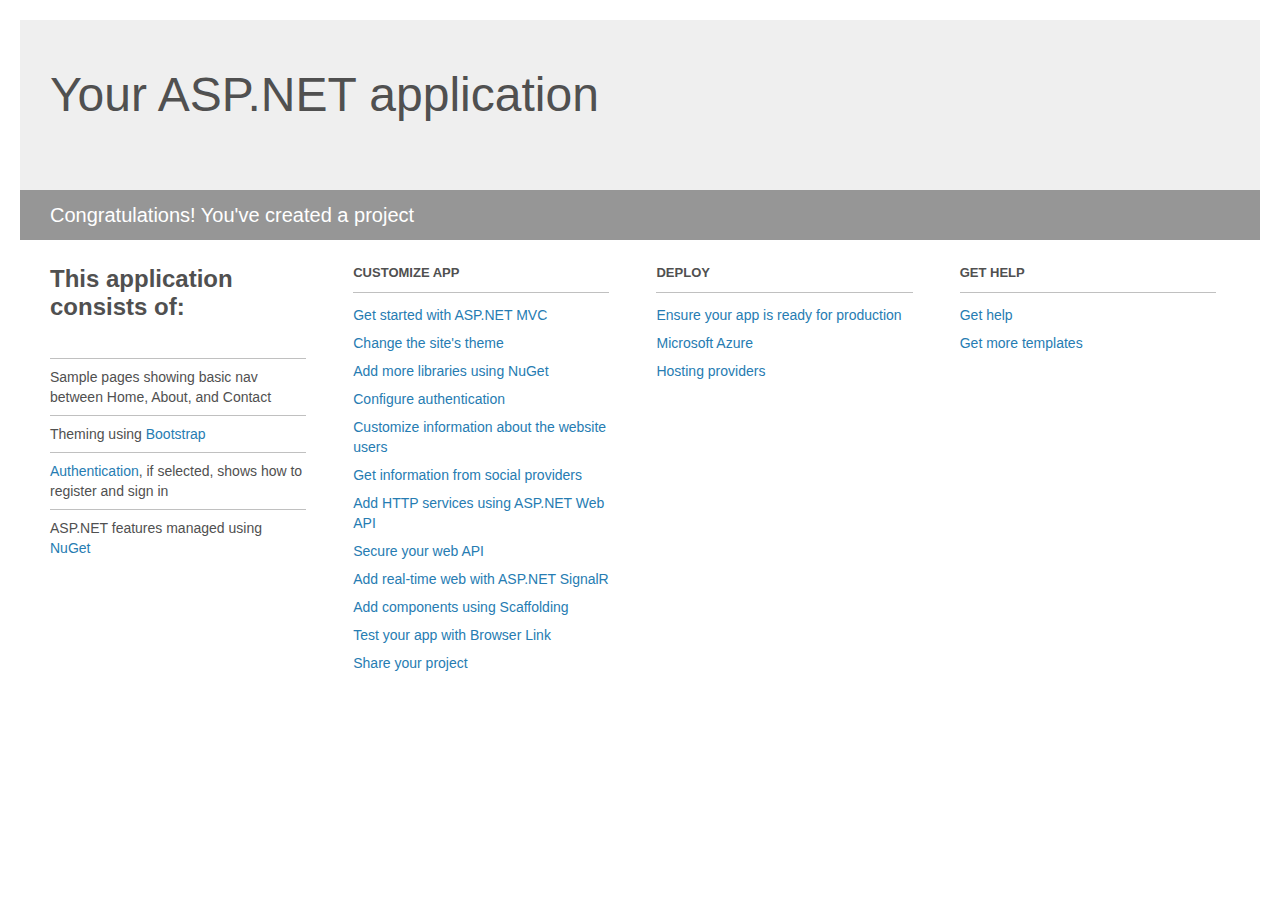
<file: Thesis-Project-Management/Project_Readme.html>
﻿<!DOCTYPE html>
<html lang="en">
<head>
    <meta charset="utf-8" />
    <title>Your ASP.NET application</title>
    <style>
        body {
            background: #fff;
            color: #505050;
            font: 14px 'Segoe UI', tahoma, arial, helvetica, sans-serif;
            margin: 20px;
            padding: 0;
        }

        #header {
            background: #efefef;
            padding: 0;
        }

        h1 {
            font-size: 48px;
            font-weight: normal;
            margin: 0;
            padding: 0 30px;
            line-height: 150px;
        }

        p {
            font-size: 20px;
            color: #fff;
            background: #969696;
            padding: 0 30px;
            line-height: 50px;
        }

        #main {
            padding: 5px 30px;
        }

        .section {
            width: 21.7%;
            float: left;
            margin: 0 0 0 4%;
        }

            .section h2 {
                font-size: 13px;
                text-transform: uppercase;
                margin: 0;
                border-bottom: 1px solid silver;
                padding-bottom: 12px;
                margin-bottom: 8px;
            }

            .section.first {
                margin-left: 0;
            }

                .section.first h2 {
                    font-size: 24px;
                    text-transform: none;
                    margin-bottom: 25px;
                    border: none;
                }

                .section.first li {
                    border-top: 1px solid silver;
                    padding: 8px 0;
                }

            .section.last {
                margin-right: 0;
            }

        ul {
            list-style: none;
            padding: 0;
            margin: 0;
            line-height: 20px;
        }

        li {
            padding: 4px 0;
        }

        a {
            color: #267cb2;
            text-decoration: none;
        }

            a:hover {
                text-decoration: underline;
            }
    </style>
</head>
<body>

    <div id="header">
        <h1>Your ASP.NET application</h1>
        <p>Congratulations! You've created a project</p>
    </div>

    <div id="main">
        <div class="section first">
            <h2>This application consists of:</h2>
            <ul>
                <li>Sample pages showing basic nav between Home, About, and Contact</li>
                <li>Theming using <a href="http://go.microsoft.com/fwlink/?LinkID=615519">Bootstrap</a></li>
                <li><a href="http://go.microsoft.com/fwlink/?LinkID=615520">Authentication</a>, if selected, shows how to register and sign in</li>
                <li>ASP.NET features managed using <a href="http://go.microsoft.com/fwlink/?LinkID=320756">NuGet</a></li>
            </ul>
        </div>

        <div class="section">
            <h2>Customize app</h2>
            <ul>
                <li><a href="http://go.microsoft.com/fwlink/?LinkID=615541">Get started with ASP.NET MVC</a></li>
                <li><a href="http://go.microsoft.com/fwlink/?LinkID=615523">Change the site's theme</a></li>
                <li><a href="http://go.microsoft.com/fwlink/?LinkID=615524">Add more libraries using NuGet</a></li>
                <li><a href="http://go.microsoft.com/fwlink/?LinkID=615542">Configure authentication</a></li>
                <li><a href="http://go.microsoft.com/fwlink/?LinkID=615526">Customize information about the website users</a></li>
                <li><a href="http://go.microsoft.com/fwlink/?LinkID=615527">Get information from social providers</a></li>
                <li><a href="http://go.microsoft.com/fwlink/?LinkID=615528">Add HTTP services using ASP.NET Web API</a></li>
                <li><a href="http://go.microsoft.com/fwlink/?LinkID=615529">Secure your web API</a></li>
                <li><a href="http://go.microsoft.com/fwlink/?LinkID=615530">Add real-time web with ASP.NET SignalR</a></li>
                <li><a href="http://go.microsoft.com/fwlink/?LinkID=615531">Add components using Scaffolding</a></li>
                <li><a href="http://go.microsoft.com/fwlink/?LinkID=615532">Test your app with Browser Link</a></li>
                <li><a href="http://go.microsoft.com/fwlink/?LinkID=615533">Share your project</a></li>
            </ul>
        </div>

        <div class="section">
            <h2>Deploy</h2>
            <ul>
                <li><a href="http://go.microsoft.com/fwlink/?LinkID=615534">Ensure your app is ready for production</a></li>
                <li><a href="http://go.microsoft.com/fwlink/?LinkID=615535">Microsoft Azure</a></li>
                <li><a href="http://go.microsoft.com/fwlink/?LinkID=615536">Hosting providers</a></li>
            </ul>
        </div>

        <div class="section last">
            <h2>Get help</h2>
            <ul>
                <li><a href="http://go.microsoft.com/fwlink/?LinkID=615537">Get help</a></li>
                <li><a href="http://go.microsoft.com/fwlink/?LinkID=615538">Get more templates</a></li>
            </ul>
        </div>
    </div>

</body>
</html>
</file>
